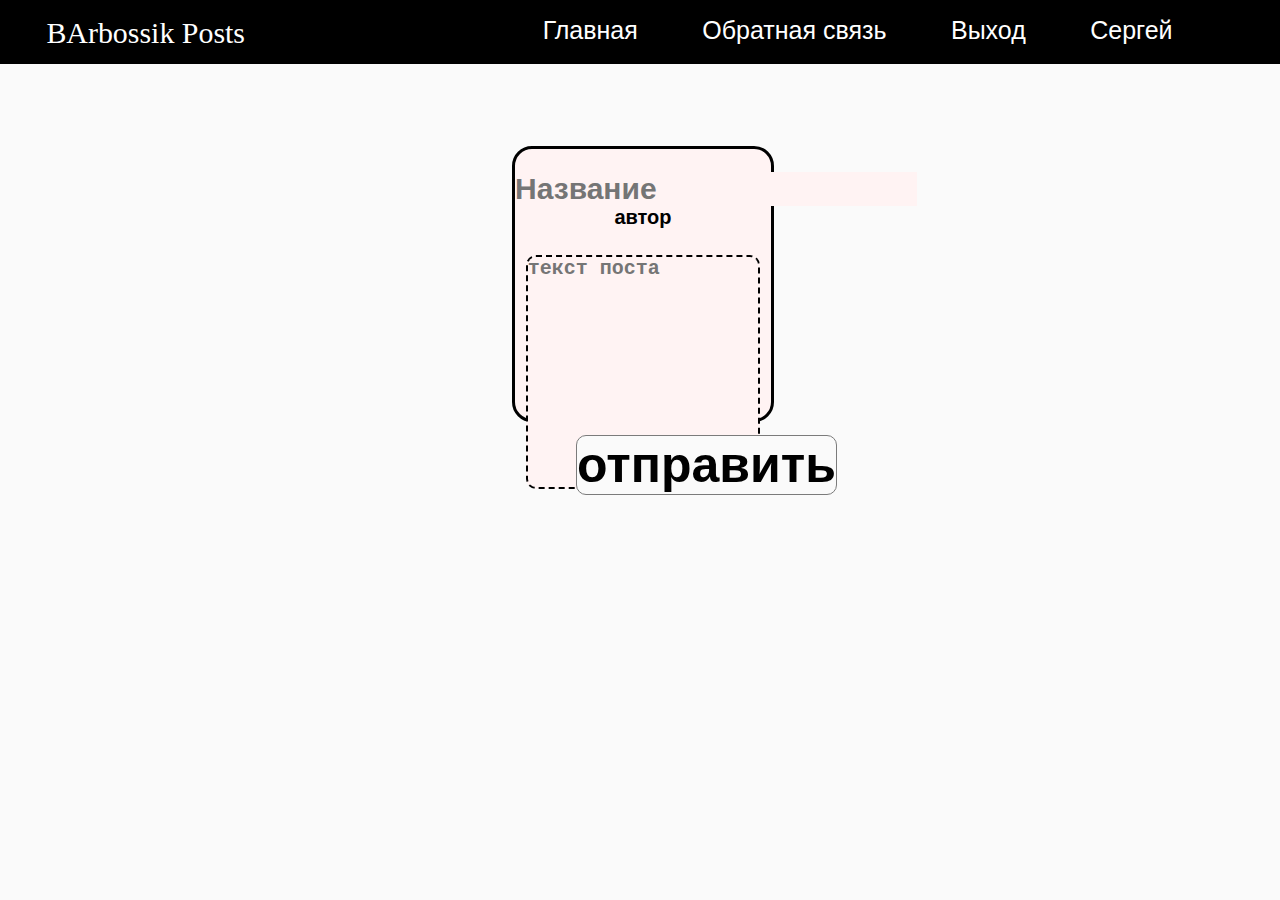
<file: HTTP SERVER 2/bin/Debug/html/newPost.html>
<!DOCTYPE html
    PUBLIC "-//W3C//DTD XHTML 1.0 Transitional//EN" "http://www.w3.org/TR/xhtml1/DTD/xhtml1-transitional.dtd">
<html xmlns="http://www.w3.org/1999/xhtml">

<head>

    <meta charset="UTF-8">
    <meta name="viewport" content="width=device-width, initial-scale=1.0">
    <meta http-equiv="X-UA-Compatible" content="ie=edge">
    <title>Новый Пост</title>
</head>
<script>
    if(!document.cookie.includes("id=")){
        document.location('login')
    }
    const postData = async (url = '', data) => {
    // Формируем запрос
    const response = await fetch(url, {
      method: 'POST',
     
      headers: {
        'Content-Type': 'text'
      },
      body: data
    });
    return response.text()
}
postData('username', document.cookie.split('=')[1]).then((data) => {
    document.getElementById('name').textContent = data
    document.getElementById('UserAccNameHead').textContent = data
});

    function send(){
        json ={postname: document.getElementById('postname').value, content: document.getElementById('content').value, athour: document.getElementById('name').textContent}
        postData('createPost', JSON.stringify(json))
        document.location.href = 'main'
    }
</script>
<body>
    <header>
        <div id="logo">
            <span>BArbossik Posts</span>
        </div>
        <div id="about">
            <a href="main">Главная</a>
            <a href="feedBack">Обратная связь</a>
            <a href="exit" , id="exit">Выход</a>
            <a id="UserAccNameHead">Сергей</a>
        </div>

    </header>
    <br>
    <form class="form">
        <br>
      <input placeholder="Название" type="text" id="postname"> <br>
      <label id="name">автор</label> <br>
      <textarea placeholder="текст поста" id="content" cols="30" rows="10"></textarea>


    </form>
        <Button onclick="send()">отправить</Button>
    <style>
       * {
      margin: 0;
      padding: 0;
      outline: none;
    }
    
    body, html {
      width: 100%;
      height: 100%;
    }
    
    body {
      background-color: #fafafa;
      font-family: Trebuchet MS, Helvetica;
    }
    
    /* Шапка сайта */
    
    header {
      width: 100%;
      padding: 10px 0.5% 0px 0.5%;
      background: transparent;
      float: left;
      background: black;
      margin-bottom: 1%;
    }
    
    header #logo {
      color: #fff;
      cursor: pointer;
    }
    
    header #logo span {
      font-size: 1.7em;
      line-height: 45px;
      margin-left: 40px;
      font-family: 'Suez One', serif;
    }
    
    @media (min-width: 701px) {
      #logo {
        float: left;
        width: 30%;
        font-size: 1.1em;
      }
    
      #about {
        float: right;
        width: 67%;
      }
    }
    
    @media (max-width: 700px) {
      #logo {
        margin-top: 15px;
        width: 100%;
        font-size: 1.5em;
      }
    
      #about {
        float: left;
        width: 100%;
      }
    }
    
    #about {
      text-align: center;
      font-size: 1em;
      line-height: 40px;
      margin-bottom: 10px;
    }
    
    #about > a {color: #fff; text-decoration: none; 
    font-size: 25px;
    
    }
    
    #about > a:hover {
      color: #b0b0b0;
      text-decoration: underline;
    }
    #exit:hover {
        color: #ff0000 !important;
        text-decoration: none !important;
    }
    
    #UserAccNameHead {
      color: #ffffff !important;
    }
    #UserAccNameHead:hover {
      text-decoration: none !important;
      color: #ffffff !important;
    }
    
    #about > a:not(:last-child) {
      margin-right: 7%;
    }
    /* стиль формы */
    form  {
        width: 20%;
        height: 30%;
        border: #000000 1px solid;
        text-align: center;
        margin-top: 10%;
        margin-left: 40%;
        border: #000000 solid 3px;
        border-radius: 20px;
        font-size:20px;
        font-weight:bold;
        background-color: #fff3f3;
    }
    
    input {
        font-size:30px;
        font-weight:bold;
        background-color: #fff3f3;
        border: none;
    }
    textarea {
        font-size:20px;
        font-weight:bold;
        margin-top: 10%;
        border: 2px black dashed;
        border-radius: 10px;
        width: 90%;
        background-color: #fff3f3;
    }
    label{
        
        font-size: 20px;
        text-align: right;
        margin-top: 3%;
    }
    button {
        margin-top: 1%;
        margin-left: 45%;
        font-size:50px;
        font-weight:bold;
        background-color: #fafafa;
        border: #7b7b7b 1px solid;
        border-radius: 10px;
        
    }
    button:hover{
        border: #000000 1px solid;
        border-radius: 10px;
        cursor: pointer;
    }
    


    </style>
   
</body>

</html>
</file>
